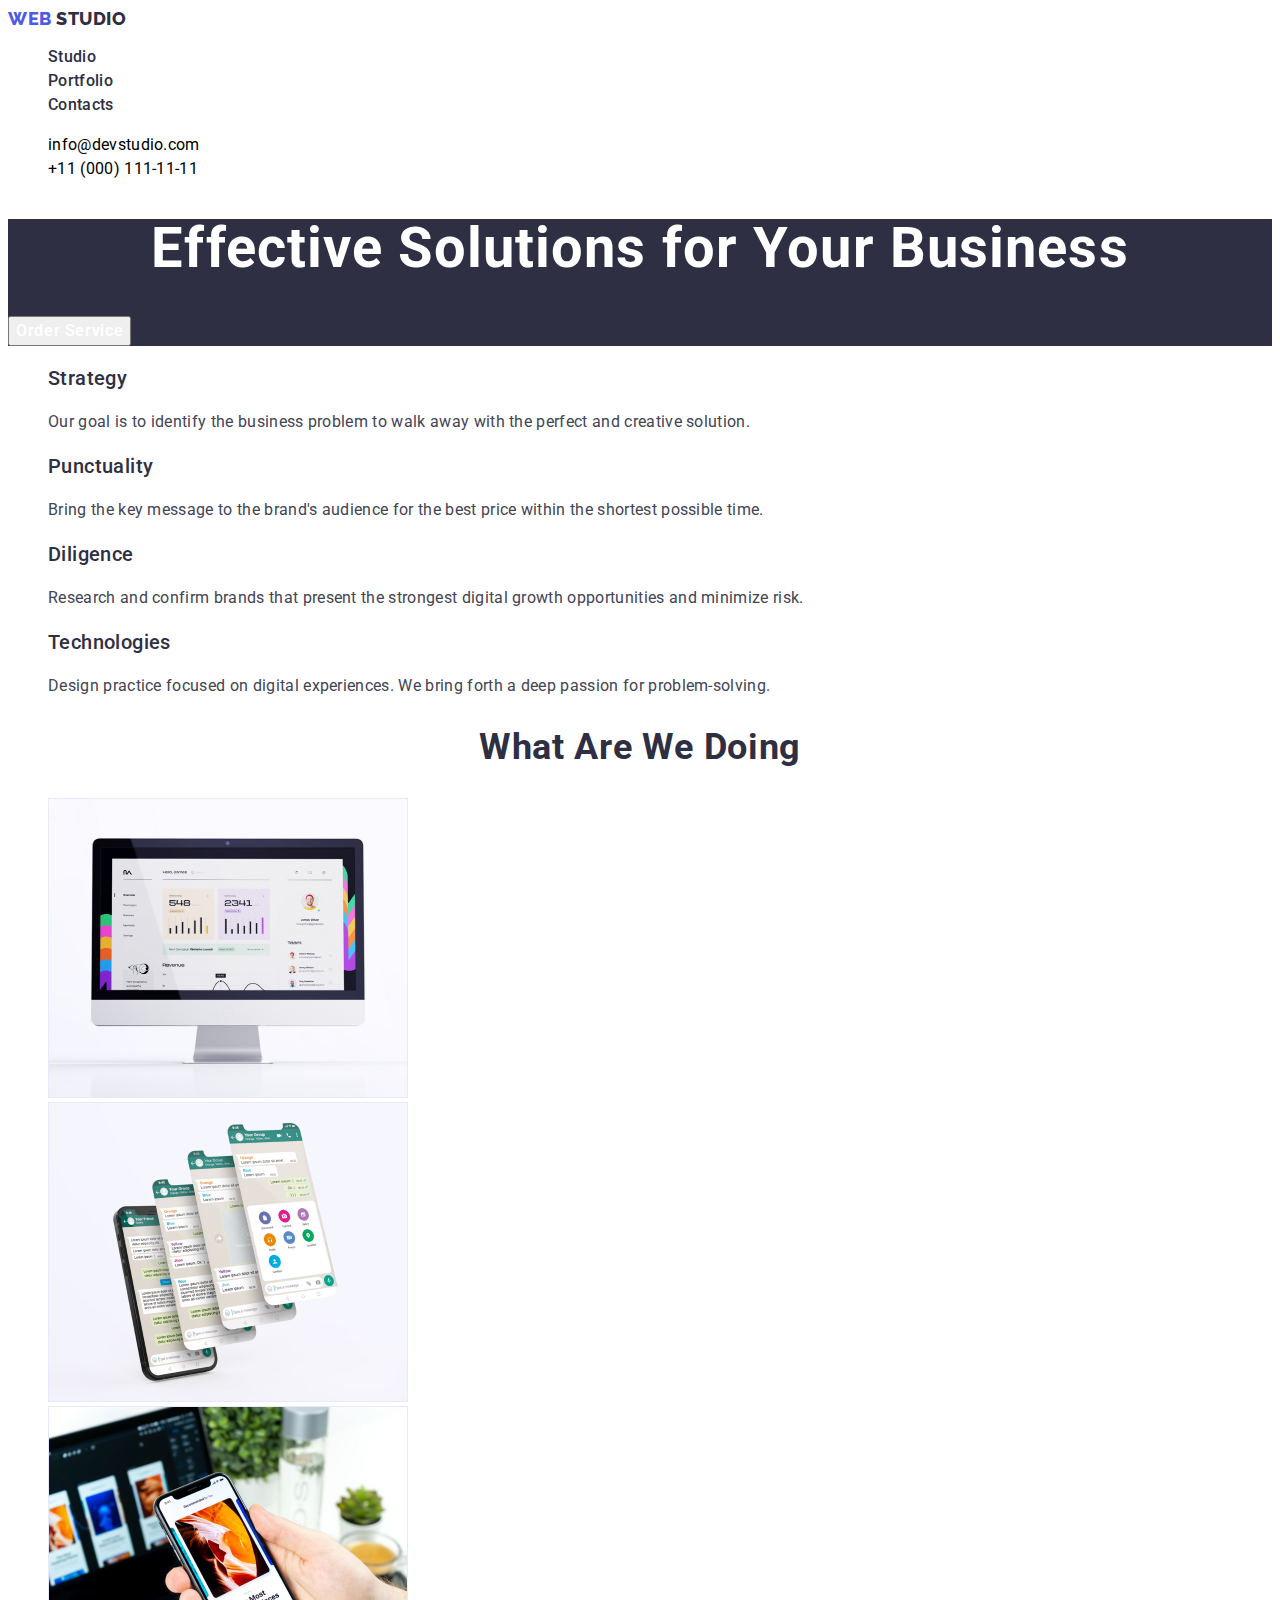
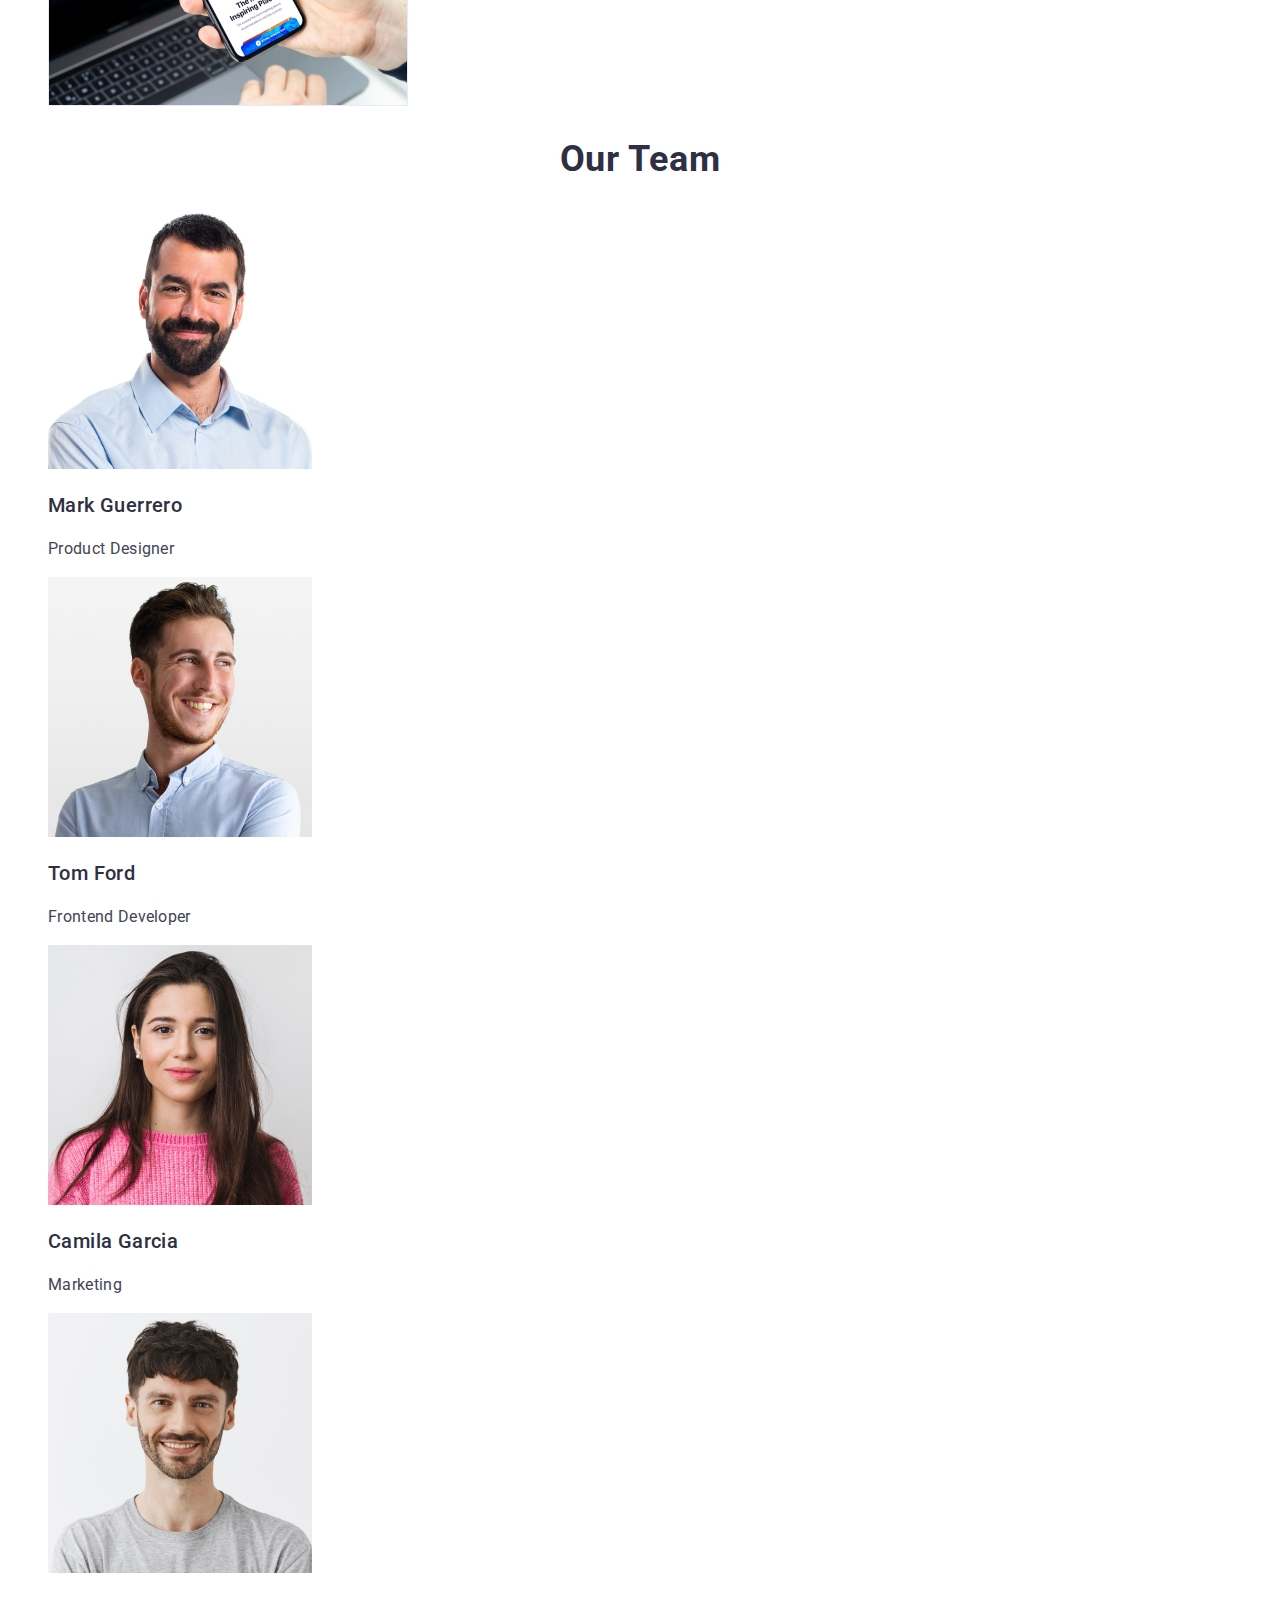
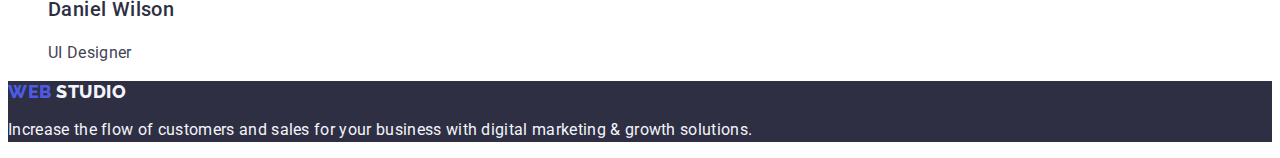
<file: index.html>
<!DOCTYPE html>
<html lang="en">
  <head>
    <meta charset="UTF-8" />
    <meta name="viewport" content="width=device-width, initial-scale=1.0" />
    <title>Studio</title>
    <link rel="preconnect" href="https://fonts.googleapis.com" />
    <link rel="preconnect" href="https://fonts.gstatic.com" crossorigin />
    <link
      href="https://fonts.googleapis.com/css2?family=Raleway:wght@800&family=Roboto:wght@400;500;700&display=swap"
      rel="stylesheet"
    />
    <link rel="stylesheet" href="./css/styles.css" />
  </head>

  <body>
    <header class="header">
      <nav class="header-nav">
        <a class="link header-logo" href="./index.html">
          Web
          <span class="header-logo-end">Studio</span>
        </a>
        <ul class="list header-nav-list">
          <li class="head-nav-item">
            <a class="link head-nav-link" href="./index.html">Studio</a>
          </li>
          <li class="head-nav-item">
            <a class="link head-nav-link" href="./portfolio.html">Portfolio</a>
          </li>
          <li class="head-nav-item">
            <a class="link head-nav-link" href="">Contacts</a>
          </li>
        </ul>
      </nav>
      <address class="header-address">
        <ul class="list head-address-list">
          <li class="head-address-item">
            <a class="link head-address-link" href="mailto:info@devstudio.com">
              info@devstudio.com
            </a>
          </li>
          <li class="head-address-item">
            <a class="link head-address-link" href="tel:+110001111111"
              >+11 (000) 111-11-11</a
            >
          </li>
        </ul>
      </address>
    </header>

    <main>
      <section class="hero">
        <h1 class="hero-title">Effective Solutions for Your Business</h1>
        <button class="hero-btn" type="button">Order Service</button>
      </section>

      <section class="features">
        <h2 class="features-title visually-hidden">h2 to hide</h2>
        <ul class="list features-list">
          <li class="features-item">
            <h3 class="features-item-title">Strategy</h3>
            <p class="features-item-text">
              Our goal is to identify the business problem to walk away with the
              perfect and creative solution.
            </p>
          </li>
          <li class="features-item">
            <h3 class="features-item-title">Punctuality</h3>
            <p class="features-item-text">
              Bring the key message to the brand's audience for the best price
              within the shortest possible time.
            </p>
          </li>
          <li class="features-item">
            <h3 class="features-item-title">Diligence</h3>
            <p class="features-item-text">
              Research and confirm brands that present the strongest digital
              growth opportunities and minimize risk.
            </p>
          </li>
          <li class="features-item">
            <h3 class="features-item-title">Technologies</h3>
            <p class="features-item-text">
              Design practice focused on digital experiences. We bring forth a
              deep passion for problem-solving.
            </p>
          </li>
        </ul>
      </section>

      <section class="doing">
        <h2 class="doing-title">What are we doing</h2>
        <ul class="list doing-list">
          <li class="doing-item">
            <img
              src="./images/websites.jpg"
              alt="web developing"
              width="360"
              height="300"
            />
          </li>
          <li class="doing-item">
            <img
              src="./images/apps.jpg"
              alt="app developing"
              width="360"
              height="300"
            />
          </li>
          <li class="doing-item">
            <img
              src="./images/desing.jpg"
              alt="desing"
              width="360"
              height="300"
            />
          </li>
        </ul>
      </section>

      <section class="team">
        <h2 class="team-title">Our Team</h2>
        <ul class="list team-list">
          <li class="team-item">
            <img src="./images/photo1.jpg" alt="photo designer" width="264" />
            <h3 class="team-item-title">Mark Guerrero</h3>
            <p class="team-item-text">Product Designer</p>
          </li>
          <li class="team-item">
            <img src="./images/photo2.jpg" alt="photo developer" width="264" />
            <h3 class="team-item-title">Tom Ford</h3>
            <p class="team-item-text">Frontend Developer</p>
          </li>
          <li class="team-item">
            <img src="./images/photo3.jpg" alt="photo marketing" width="264" />
            <h3 class="team-item-title">Camila Garcia</h3>
            <p class="team-item-text">Marketing</p>
          </li>
          <li class="team-item">
            <img src="./images/photo4.jpg" alt="photo uidesigner" width="264" />
            <h3 class="team-item-title">Daniel Wilson</h3>
            <p class="team-item-text">UI Designer</p>
          </li>
        </ul>
      </section>
    </main>

    <footer class="footer">
      <a class="link footer-logo" href="./index.html">
        Web
        <span class="footer-logo-end">Studio</span>
      </a>
      <p class="footer-text">
        Increase the flow of customers and sales for your business with digital
        marketing & growth solutions.
      </p>
    </footer>
  </body>
</html>
</file>
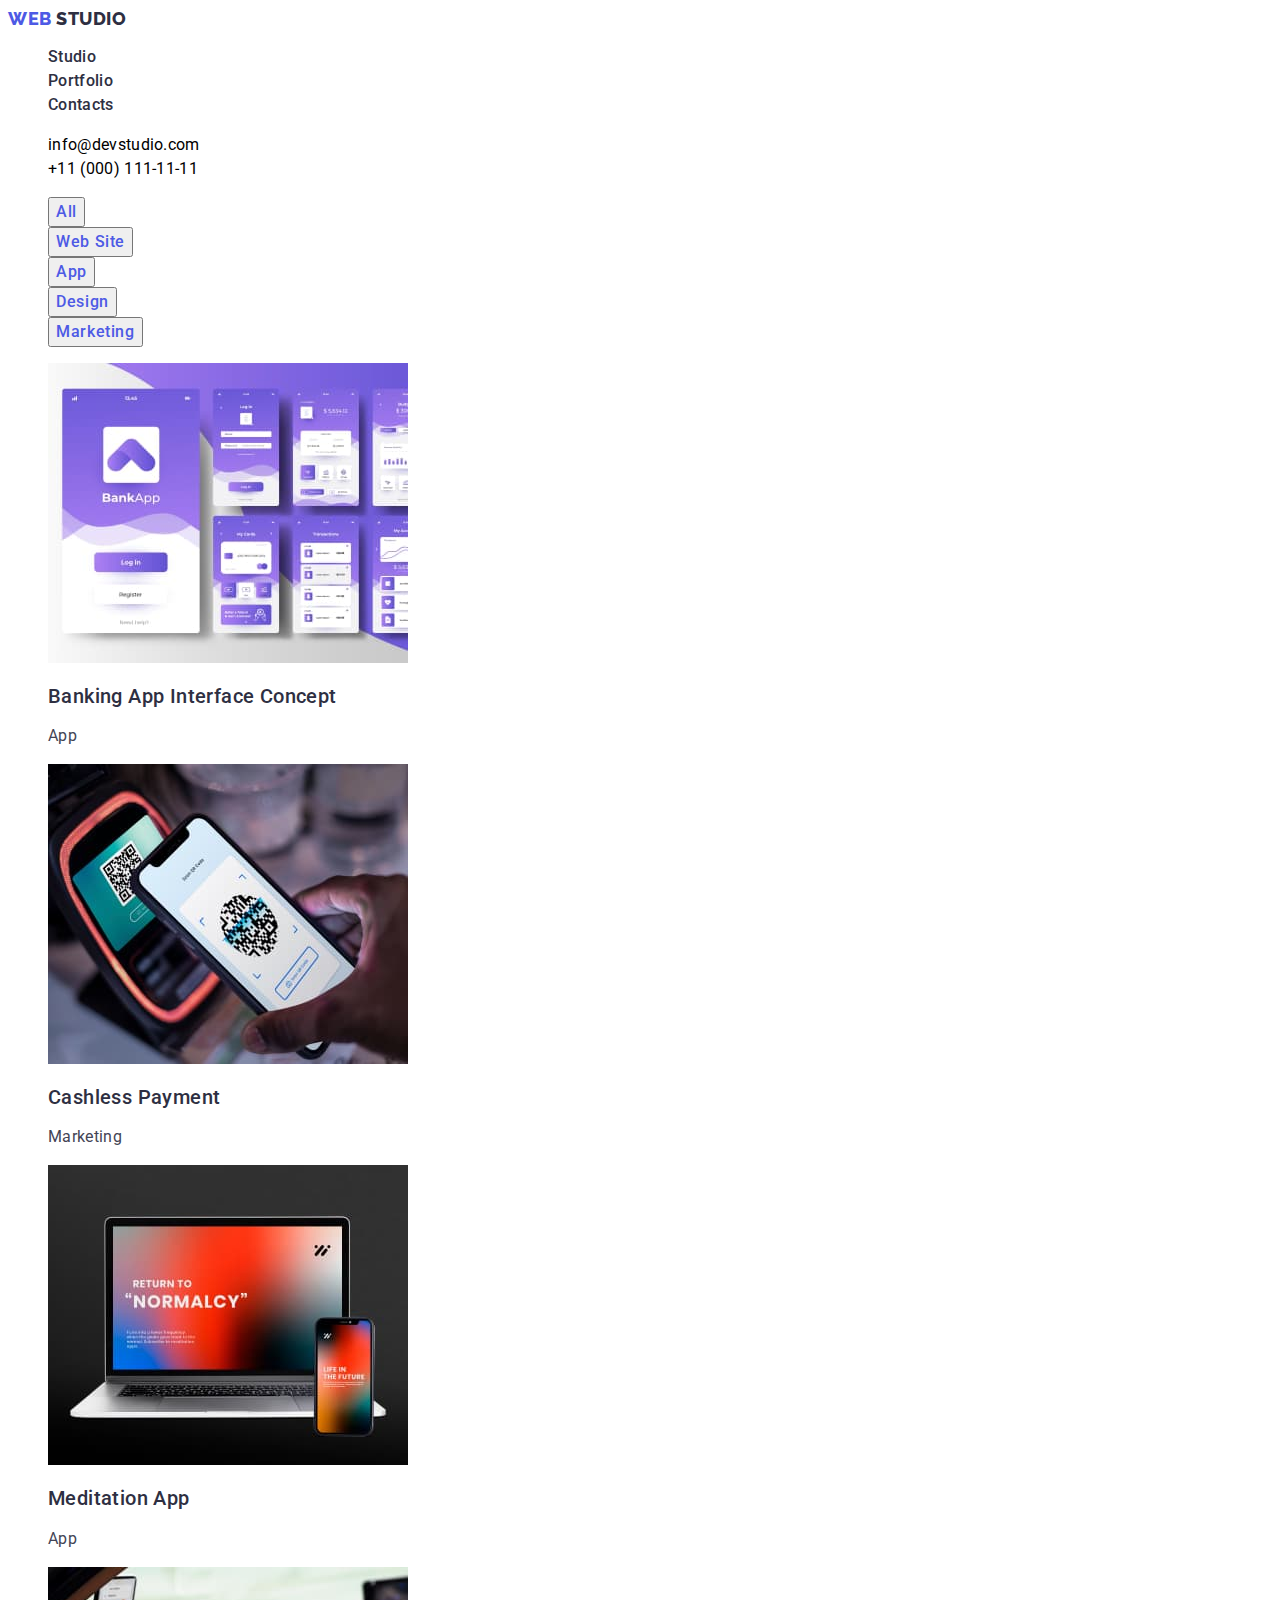
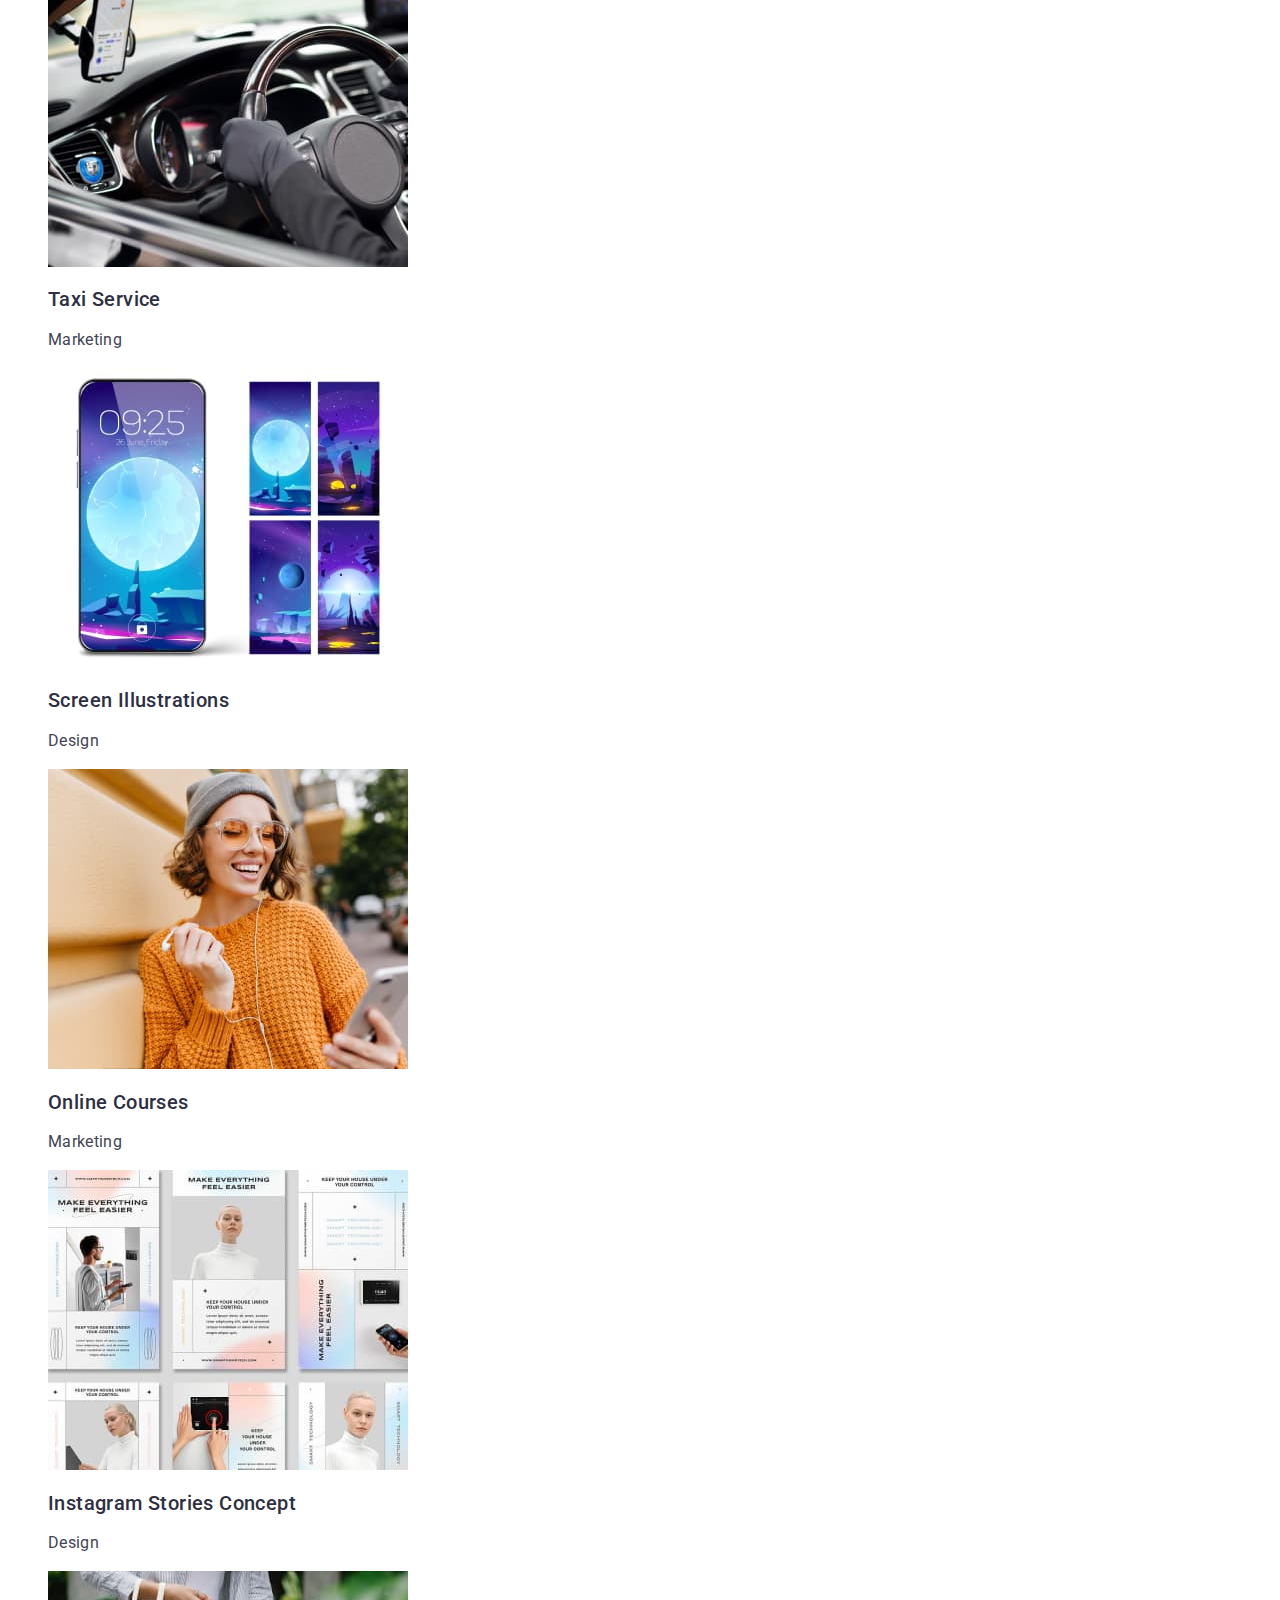
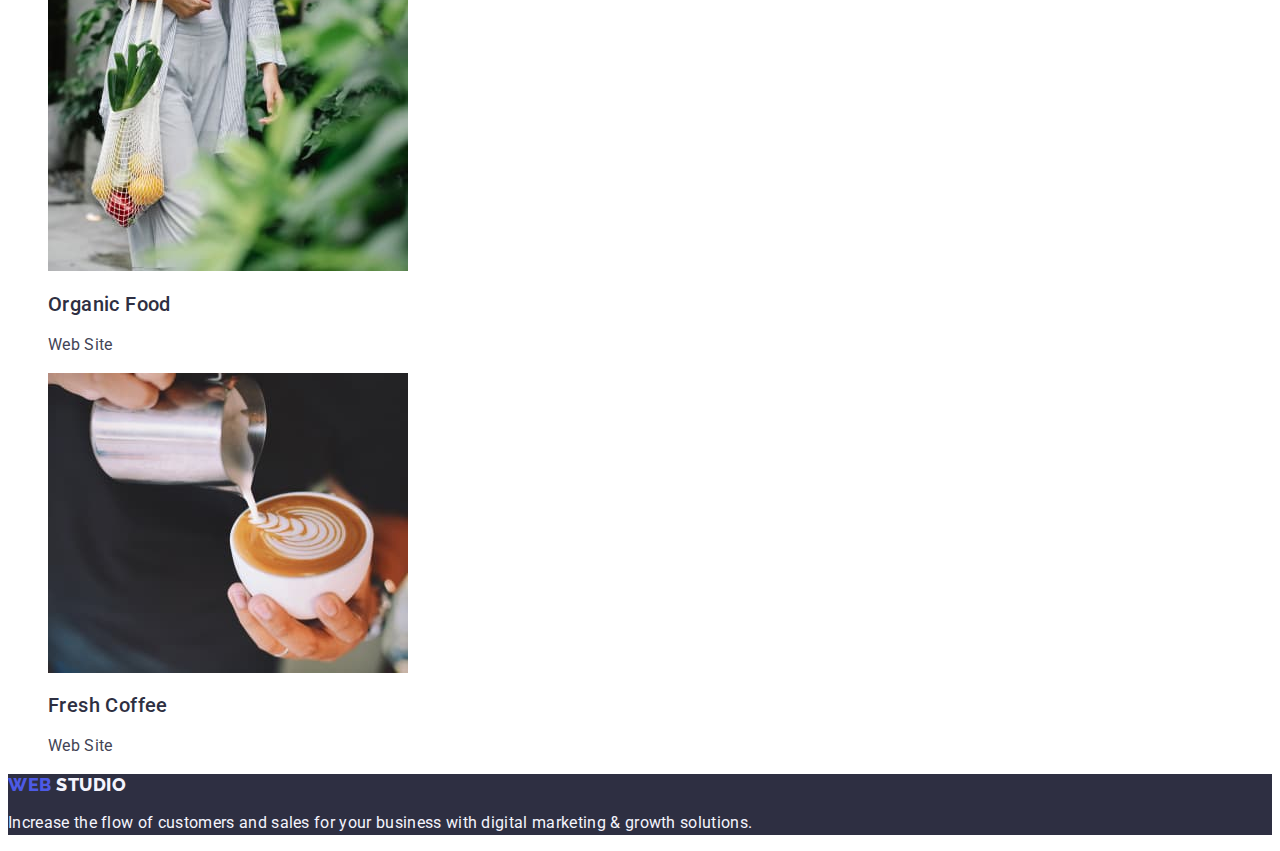
<file: portfolio.html>
<!DOCTYPE html>
<html lang="en">
  <head>
    <meta charset="UTF-8" />
    <meta name="viewport" content="width=device-width, initial-scale=1.0" />
    <title>Portfolio</title>
    <link rel="preconnect" href="https://fonts.googleapis.com" />
    <link rel="preconnect" href="https://fonts.gstatic.com" crossorigin />
    <link
      href="https://fonts.googleapis.com/css2?family=Raleway:wght@800&family=Roboto:wght@400;500;700&display=swap"
      rel="stylesheet"
    />
    <link rel="stylesheet" href="./css/styles.css" />
  </head>
  <body>
    <header class="header">
      <nav class="header-nav">
        <a class="link header-logo" href="./index.html">
          Web
          <span class="header-logo-end">Studio</span>
        </a>
        <ul class="list header-nav-list">
          <li class="head-nav-item">
            <a class="link head-nav-link" href="./index.html">Studio</a>
          </li>
          <li class="head-nav-item">
            <a class="link head-nav-link" href="./portfolio.html">Portfolio</a>
          </li>
          <li class="head-nav-item">
            <a class="link head-nav-link" href="">Contacts</a>
          </li>
        </ul>
      </nav>
      <address class="header-address">
        <ul class="list head-address-list">
          <li class="head-address-item">
            <a class="link head-address-link" href="mailto:info@devstudio.com">
              info@devstudio.com
            </a>
          </li>
          <li class="head-address-item">
            <a class="link head-address-link" href="tel:+110001111111"
              >+11 (000) 111-11-11</a
            >
          </li>
        </ul>
      </address>
    </header>

    <main>
      <section class="portfolio">
        <h1 class="portfolio-title visually-hidden">h1 to hide</h1>
        <ul class="list filter-list">
          <li class="filter-item">
            <button class="filter-item-btn" type="button">All</button>
          </li>
          <li class="filter-item">
            <button class="filter-item-btn" type="button">Web Site</button>
          </li>
          <li class="filter-item">
            <button class="filter-item-btn" type="button">App</button>
          </li>
          <li class="filter-item">
            <button class="filter-item-btn" type="button">Design</button>
          </li>
          <li class="filter-item">
            <button class="filter-item-btn" type="button">Marketing</button>
          </li>
        </ul>

        <ul class="list cards-list">
          <li class="cards-item">
            <a class="link cards-item-link" href="">
              <img src="./images/portimg11.jpg" alt="Banking App" width="360" />
              <h2 class="cards-item-title">Banking App Interface Concept</h2>
              <p class="cards-item-text">App</p>
            </a>
          </li>
          <li class="cards-item">
            <a class="link cards-item-link" href="">
              <img
                src="./images/portimg12.jpg"
                alt="Cashless Payment"
                width="360"
              />
              <h2 class="cards-item-title">Cashless Payment</h2>
              <p class="cards-item-text">Marketing</p>
            </a>
          </li>
          <li class="cards-item">
            <a class="link cards-item-link" href="">
              <img
                src="./images/portimg13.jpg"
                alt="Meditation App"
                width="360"
              />
              <h2 class="cards-item-title">Meditation App</h2>
              <p class="cards-item-text">App</p>
            </a>
          </li>
          <li class="cards-item">
            <a class="link cards-item-link" href="">
              <img
                src="./images/portimg21.jpg"
                alt="Taxi Service"
                width="360"
              />
              <h2 class="cards-item-title">Taxi Service</h2>
              <p class="cards-item-text">Marketing</p>
            </a>
          </li>
          <li class="cards-item">
            <a class="link cards-item-link" href="">
              <img
                src="./images/portimg22.jpg"
                alt="Screen Illustrations"
                width="360"
              />
              <h2 class="cards-item-title">Screen Illustrations</h2>
              <p class="cards-item-text">Design</p>
            </a>
          </li>
          <li class="cards-item">
            <a class="link cards-item-link" href="">
              <img
                src="./images/portimg23.jpg"
                alt="Online Courses"
                width="360"
              />
              <h2 class="cards-item-title">Online Courses</h2>
              <p class="cards-item-text">Marketing</p>
            </a>
          </li>
          <li class="cards-item">
            <a class="link cards-item-link" href="">
              <img
                src="./images/portimg31.jpg"
                alt="Instagram Stories"
                width="360"
              />
              <h2 class="cards-item-title">Instagram Stories Concept</h2>
              <p class="cards-item-text">Design</p>
            </a>
          </li>
          <li class="cards-item">
            <a class="link cards-item-link" href="">
              <img
                src="./images/portimg32.jpg"
                alt="Organic Food"
                width="360"
              />
              <h2 class="cards-item-title">Organic Food</h2>
              <p class="cards-item-text">Web Site</p>
            </a>
          </li>
          <li class="cards-item">
            <a class="link cards-item-link" href="">
              <img
                src="./images/portimg33.jpg"
                alt="Fresh Coffee"
                width="360"
              />
              <h2 class="cards-item-title">Fresh Coffee</h2>
              <p class="cards-item-text">Web Site</p>
            </a>
          </li>
        </ul>
      </section>
    </main>

    <footer class="footer">
      <a class="link footer-logo" href="./index.html">
        Web
        <span class="footer-logo-end">Studio</span>
      </a>
      <p class="footer-text">
        Increase the flow of customers and sales for your business with digital
        marketing & growth solutions.
      </p>
    </footer>
  </body>
</html>
</file>
<file: css/styles.css>
:root {
}
.link {
  text-decoration: none;
  color: inherit;
}
.list {
  list-style: none;
}
button {
  cursor: pointer;
}
body {
  font-family: "Roboto", sans-serif;
}
.visually-hidden {
  position: absolute;
  width: 1px;
  height: 1px;
  margin: -1px;
  border: 0;
  padding: 0;

  white-space: nowrap;
  clip-path: inset(100%);
  clip: rect(0 0 0 0);
  overflow: hidden;
}

/*---------- HEADER -------------------*/
.header {
}
.header-nav {
}
.header-logo {
  color: #4d5ae5;
  font-family: Raleway;
  font-size: 18px;
  font-weight: 800;
  line-height: 1.17; /* 116.667% */
  letter-spacing: 0.03em;
  text-transform: uppercase;
}
.header-logo-end {
  color: #2e2f42;
  font-family: Raleway;
  font-size: 18px;
  font-weight: 800;
  line-height: 1.17; /* 116.667% */
  letter-spacing: 0.03em;
  text-transform: uppercase;
}
.header-nav-list {
}
.head-nav-item {
}
.head-nav-link {
  color: #2e2f42;
  font-size: 16px;
  font-weight: 500;
  line-height: 1.5; /* 150% */
  letter-spacing: 0.02em;
}
.header-address {
}
.head-address-list {
}
.head-address-item {
}
.head-address-link {
  font-style: normal;
  line-height: 1.5; /* 150% */
  letter-spacing: 0.02em;
}

/*---------HERO--------------------------*/
.hero {
  background-color: #2e2f42;
}
.hero-title {
  color: #fff;
  text-align: center;
  font-size: 56px;
  line-height: 1.07; /* 107.143% */
  letter-spacing: 0.02em;
}
.hero-btn {
  color: #fff;
  font-family: inherit;
  font-size: 16px;
  font-weight: 500;
  line-height: 1.5; /* 150% */
  letter-spacing: 0.04em;
}
.hero-btn:hover,
.hero-btn:focus {
}

/*---------FEATURES--------------------------*/
.features {
}
.features-title {
}
.features-list {
}
.features-item {
}
.features-item-title {
  color: #2e2f42;
  font-size: 20px;
  font-weight: 500;
  line-height: 1.2; /* 120% */
  letter-spacing: 0.02em;
}
.features-item-text {
  color: #434455;
  line-height: 1.5; /* 150% */
  letter-spacing: 0.02em;
}

/*---------DOING--------------------------*/
.doing {
}
.doing-title {
  color: #2e2f42;
  text-align: center;
  font-size: 36px;
  line-height: 1.11; /* 111.111% */
  letter-spacing: 0.02em;
  text-transform: capitalize;
}
.doing-list {
}
.doing-item {
}

/*---------TEAM--------------------------*/
.team {
}
.team-title {
  color: #2e2f42;
  text-align: center;
  font-size: 36px;
  line-height: 1.11; /* 111.111% */
  letter-spacing: 0.02em;
  text-transform: capitalize;
}
.team-list {
}
.team-item {
}
.team-item-title {
  color: #2e2f42;
  font-size: 20px;
  font-weight: 500;
  line-height: 1.2; /* 120% */
  letter-spacing: 0.02em;
}
.team-item-text {
  color: #434455;
  line-height: 1.5; /* 150% */
  letter-spacing: 0.02em;
}
/*------------FOOTER--------------------*/
.footer {
  background-color: #2e2f42;
}
.footer-logo {
  color: #4d5ae5;
  font-family: Raleway;
  font-size: 18px;
  font-weight: 800;
  line-height: 1.17; /* 116.667% */
  letter-spacing: 0.03em;
  text-transform: uppercase;
}
.footer-logo-end {
  color: #f4f4fd;
  font-family: Raleway;
  font-size: 18px;
  font-weight: 800;
  line-height: 1.17; /* 116.667% */
  letter-spacing: 0.03em;
  text-transform: uppercase;
}
.footer-text {
  color: #f4f4fd;
  line-height: 1.5; /* 150% */
  letter-spacing: 0.02em;
}
/*------------PORTFOLIO--------------------*/
.portfolio {
}
.portfolio-title {
}
.filter-list {
}
.filter-item {
}
.filter-item-btn {
  color: #4d5ae5;
  text-align: center;
  font-family: Roboto;
  font-size: 16px;
  font-weight: 500;
  line-height: 1.5; /* 150% */
  letter-spacing: 0.04em;
}
.filter-item-btn:hover,
.filter-item-btn:focus {
  color: #fff;
  background-color: #404bbf;
  text-align: center;
  font-family: Roboto;
  font-size: 16px;
  font-weight: 500;
  line-height: 1.5; /* 150% */
  letter-spacing: 0.04em;
}
.cards-list {
}
.cards-item {
}
.cards-item-link {
}
.cards-item-title {
  color: #2e2f42;
  font-size: 20px;
  font-weight: 500;
  line-height: 1.2; /* 120% */
  letter-spacing: 0.02em;
}
.cards-item-text {
  color: #434455;
  line-height: 1.5; /* 150% */
  letter-spacing: 0.02em;
}
</file>
